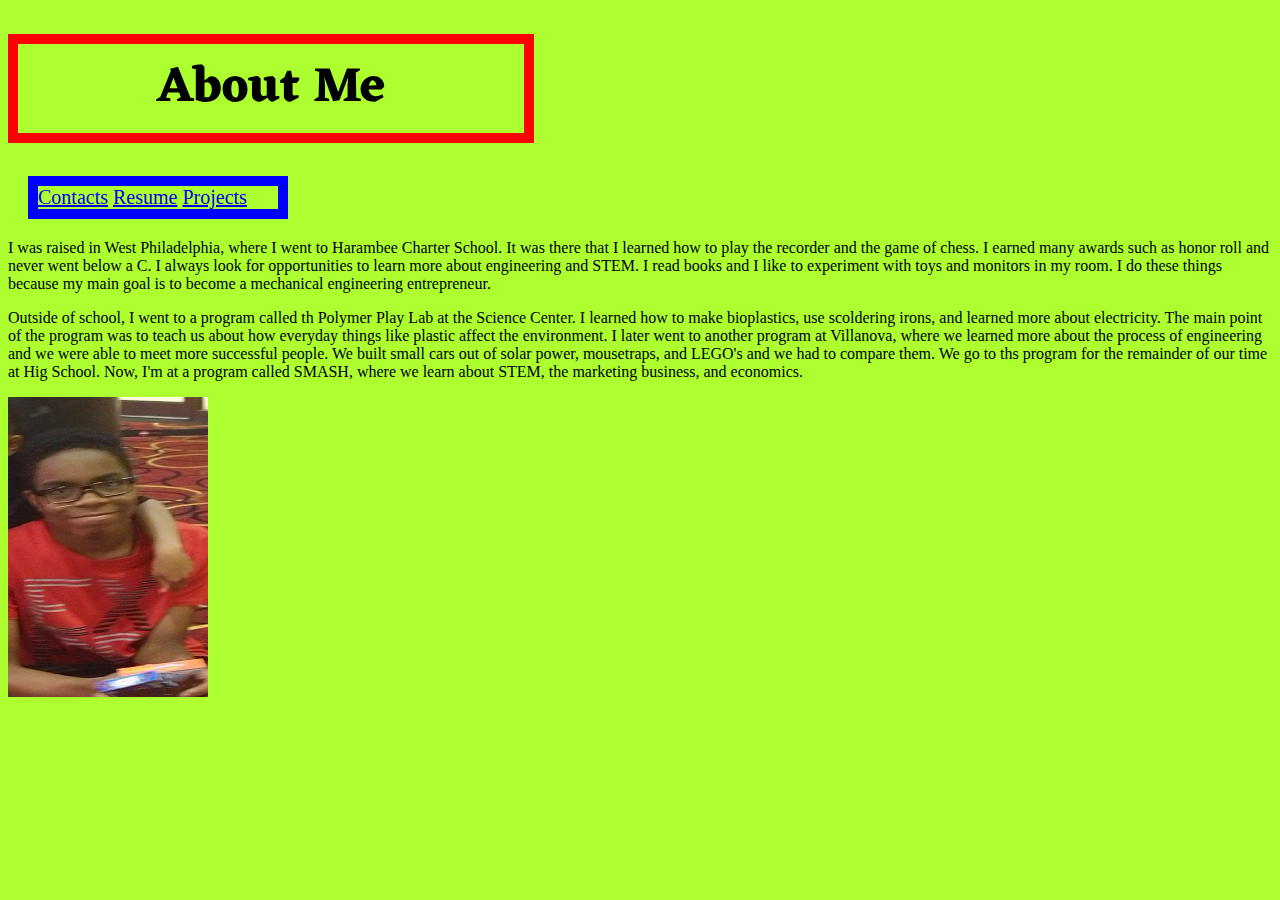
<file: About.html>
<!DOCTYPE html>
<html lang="en">
<head>
    <meta charset="UTF-8">
    <meta name="viewport" content="width=device-width, initial-scale=1.0">
    <meta http-equiv="X-UA-Compatible" content="ie=edge">
    <title>About</title>
    <link href = "Box.css" rel= "stylesheet" media = "all and (orientation: portrait)" > 
    <link rel= "stylesheet" media= "screen and (max-width: 750px)" href= "Box.css" >
    <link href="Box.css" rel="stylesheet">
    <link href="portfolioStyle.css" rel="stylesheet">
    <link href="https://fonts.googleapis.com/css?family=Eczar" rel="stylesheet"> 
    <meta name="viewport" content="width=device-width, initial-scale=1.0">
   


    

</head>
<body>
    <h1 style="text-align: center">About Me</h1>
    <nav>
        <a id="de"href="Contact.html">Contacts</a>
        <a id="ge"href="Resume.html">Resume</a>
        <a id="tr"href="Projects.html">Projects</a>
    </nav>
    
     <p id="Less">I was raised in West Philadelphia, where I went to Harambee Charter School. It was there that I learned how to play the recorder and the game of chess. I earned many awards such as honor roll and never went below a C. I always look for opportunities to learn more about engineering and STEM. I read books and I like to experiment with toys and monitors in my room. I do these things because my main goal is to become a mechanical engineering entrepreneur.</p>
    <p id="More"></p>Outside of school, I went to a program called th Polymer Play Lab at the Science Center. I learned how to make bioplastics, use scoldering irons, and learned more about electricity. The main point of the program was to teach us about how everyday things like plastic affect the environment. I later went to another program at Villanova, where we learned more about the process of engineering and we were able to meet more successful people. We built small cars out of solar power, mousetraps, and LEGO's and we had to compare them. We go to ths program for the remainder of our time at Hig School. Now, I'm at a program called SMASH, where we learn about STEM, the marketing business, and economics.

</p> <img src="Me.jpg">

   
    
</body>
</html>
</file>
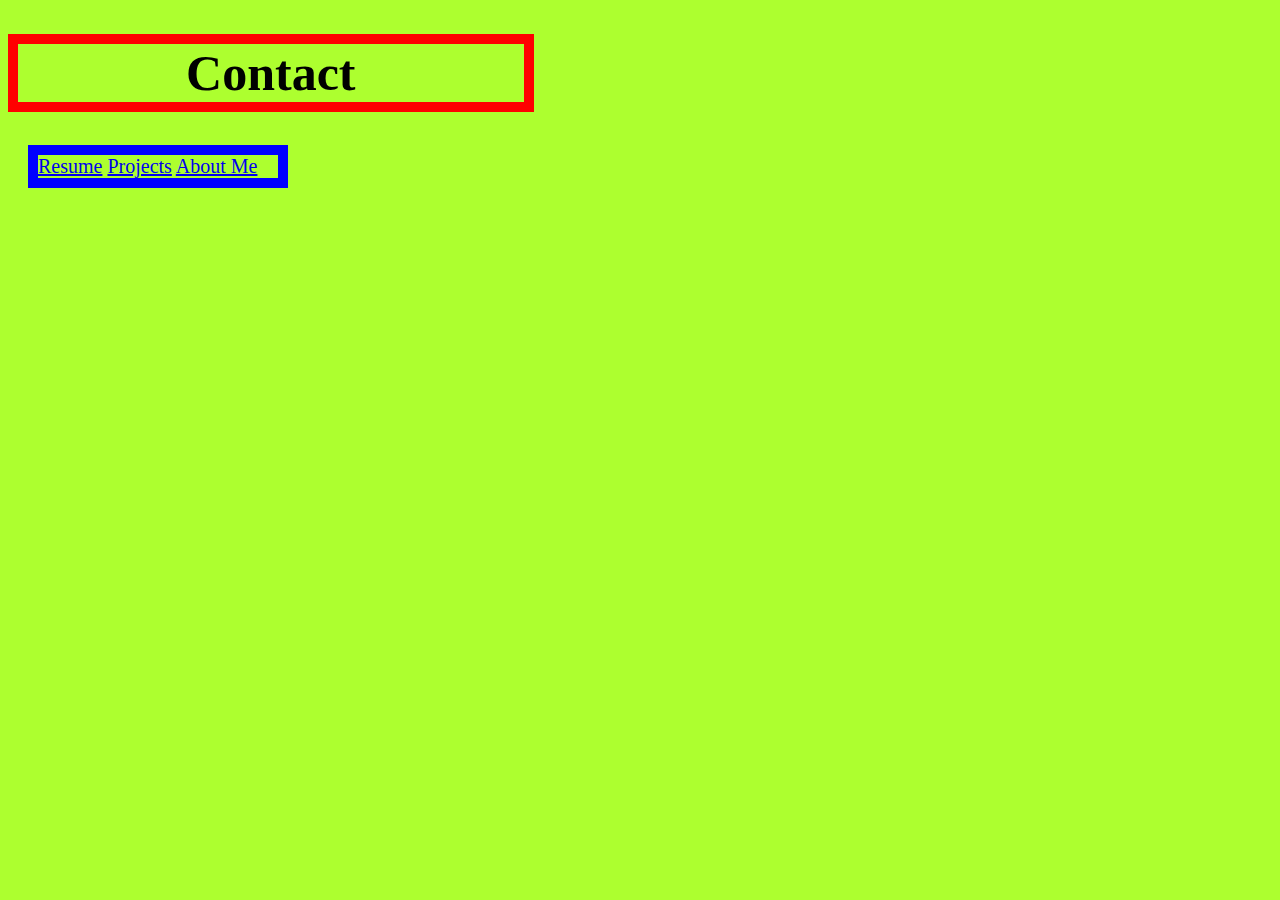
<file: Contact.html>
<!DOCTYPE html>
<html lang="en">
<head>
    <meta charset="UTF-8">
    <meta name="viewport" content="width=device-width, initial-scale=1.0">
    <meta http-equiv="X-UA-Compatible" content="ie=edge">
    <title>Contact</title>
    <link href="portfolioStyle.css" rel="stylesheet">
    <link href="Box.css" rel="stylesheet">
    <link href = "Box.css" rel= "stylesheet" media = "all and (orientation: portrait)" > 
    <link rel= "stylesheet" media= "screen and (max-width: 750px)" href= "Box.css" >
</head>
<body>
        <h1 id="fe" style="text-align:center">Contact</h1>
    <nav>
            <a id="ge"href="Resume.html">Resume</a>
            <a id="tr"href="Projects.html">Projects</a>
            <a id="rt"href="About.html">About Me</a>
    </nav>

    <iframe src="https://docs.google.com/forms/d/e/1FAIpQLSfF7C73iB75nS-f3U-Tlo19e633hBV0QgR4qHXdopSAr-RLzg/viewform?embedded=true" width="700" height="520" frameborder="0" marginheight="0" marginwidth="0" align=center>Loading...</iframe>
</body>
</html>
</file>
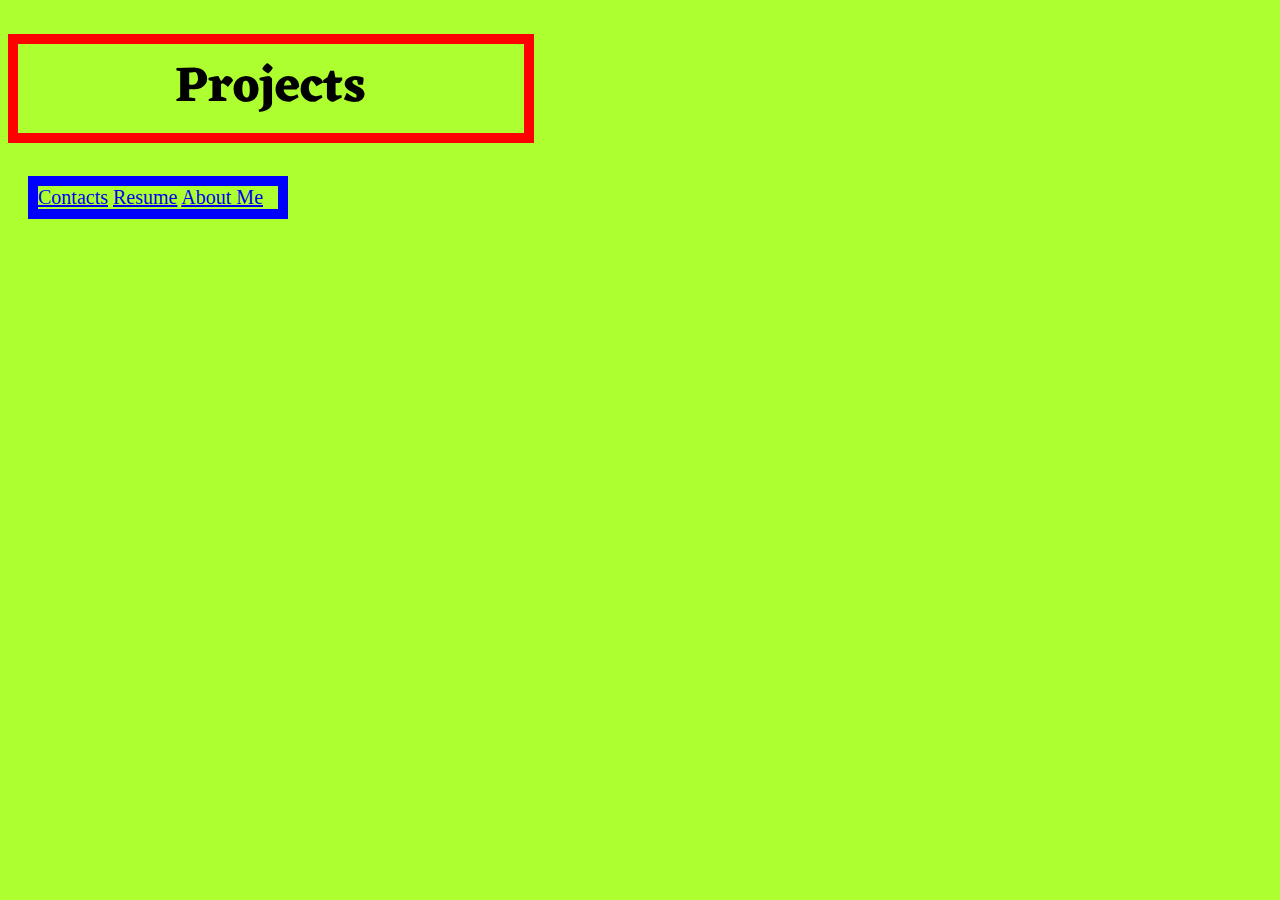
<file: Projects.html>
<!DOCTYPE html>
<html lang="en">
<head>
    <meta charset="UTF-8">
    <meta name="viewport" content="width=device-width, initial-scale=1.0">
    <meta http-equiv="X-UA-Compatible" content="ie=edge">
    <title>Projects</title>
    <link href="portfolioStyle.css" rel="stylesheet">
    <link href="Box.css" rel="stylesheet">
    <link href="https://fonts.googleapis.com/css?family=Eczar" rel="stylesheet"> 
    <meta name="viewport" content="width=device-width, initial-scale=1.0">
    <link href = "Box.css" rel= "stylesheet" media = "all and (orientation: portrait)" > 
    <link rel= "stylesheet" media= "screen and (max-width: 750px)" href= "Box.css" >
</head>
<body>
        <h1 id="fe" style="text-align:center">Projects</h1>
    <nav>
            <a id="de"href="Contact.html">Contacts</a>
            <a id="ge"href="Resume.html">Resume</a>
            <a id="rt"href="About.html">About Me</a>
    </nav>

    
</body>
</html>
</file>
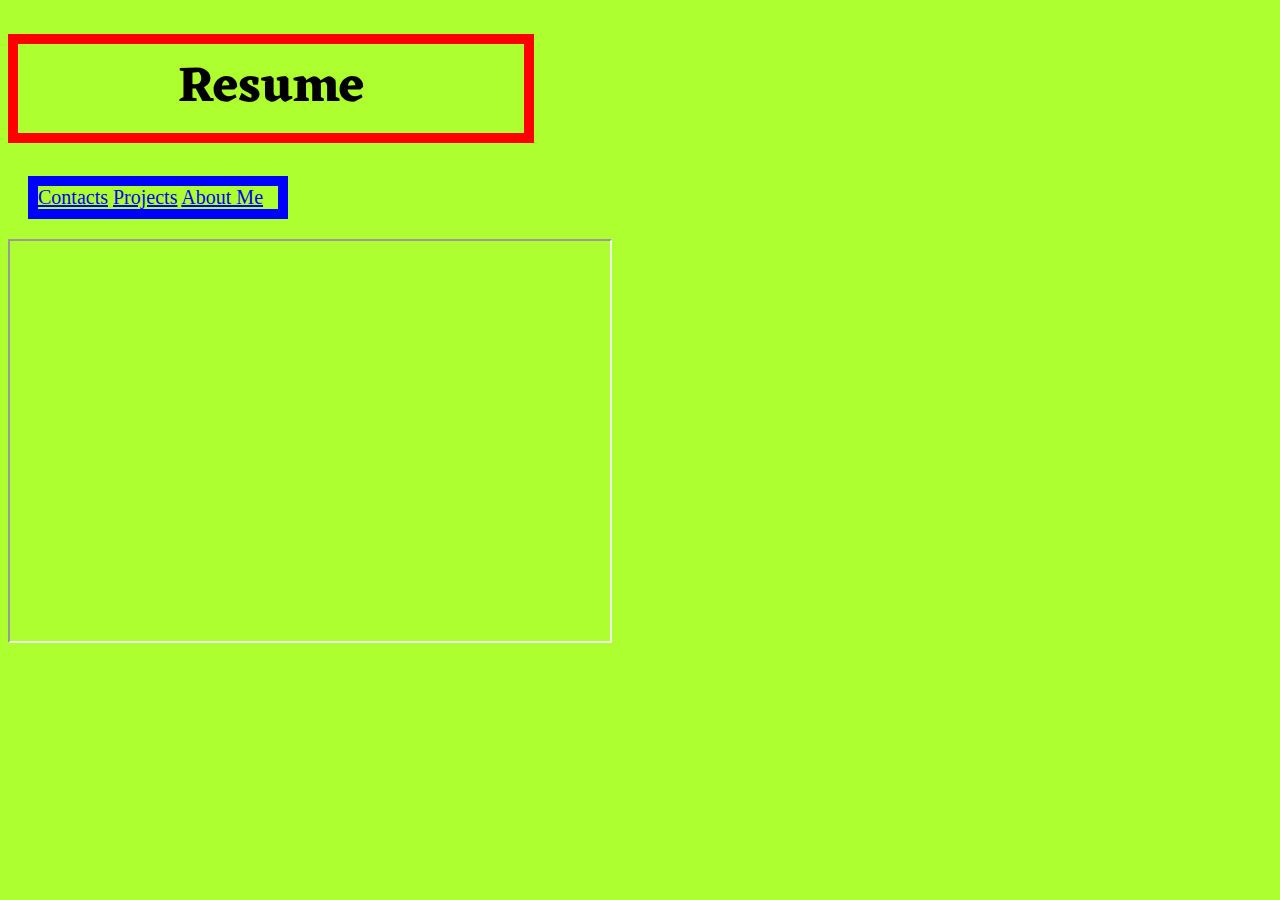
<file: Resume.html>
<!DOCTYPE html>
<html lang="en">

<head>
    <meta charset="UTF-8">
    <meta name="viewport" content="width=device-width, initial-scale=1.0">
    <meta http-equiv="X-UA-Compatible" content="ie=edge">
    <title>Resume</title>
    <link href="portfolioStyle.css" rel="stylesheet">
    <link href="Box.css" rel="stylesheet">
    <link href="https://fonts.googleapis.com/css?family=Eczar" rel="stylesheet"> 
    <link href = "Box.css" rel= "stylesheet" media = "all and (orientation: portrait)" > 
    <link rel= "stylesheet" media= "screen and (max-width: 750px)" href= "Box.css" >
</head>

<body>
        <h1 id="fe" style="text-align:center">Resume</h1>
    <nav>
        <a id="de"href="Contact.html">Contacts</a>
        <a id="tr"href="Projects.html">Projects</a>
        <a id="rt"href="About.html">About Me</a>
    </nav>
    <iframe style="align-self:center" src="resumeTemp.pdf" height="400px" width="600px"></iframe>
</body>

</html>
</file>
<file: Box.css>
nav{
    margin:1em;
    font-size: 20px;
    border-style:solid;
    border-width:10px;
    border-color:blue;
    box-align:center;
    width: 19%;
    animation-name: appear;
    animation-duration: 2s; 



}

h1{
    border-width:10px;
    border-color:red;
    border-style:solid;
    font-size: 50px;
    width:40%;
    box-align:center;
    animation-name: appear;
    animation-duration: 2s; 
    font-family: 'Eczar', serif;
}


@keyframes appear{
0%{
transform: scale(0.1);
opacity: 0;
}

60%{
    transform: scale(1.5);
    opacity: 1;
    }

    100%{
        transform: scale(1);
        }

}

img{
    height: 300px;
    width: 200px;
    
}


@media all and (orientation: portrait){
   
}

@media only screen
and (max-width: 750px){
}

@media only screen
and (max-width: 1024px){
}
</file>
<file: portfolioStyle.css>
body {
    background: greenyellow;
}
</file>
